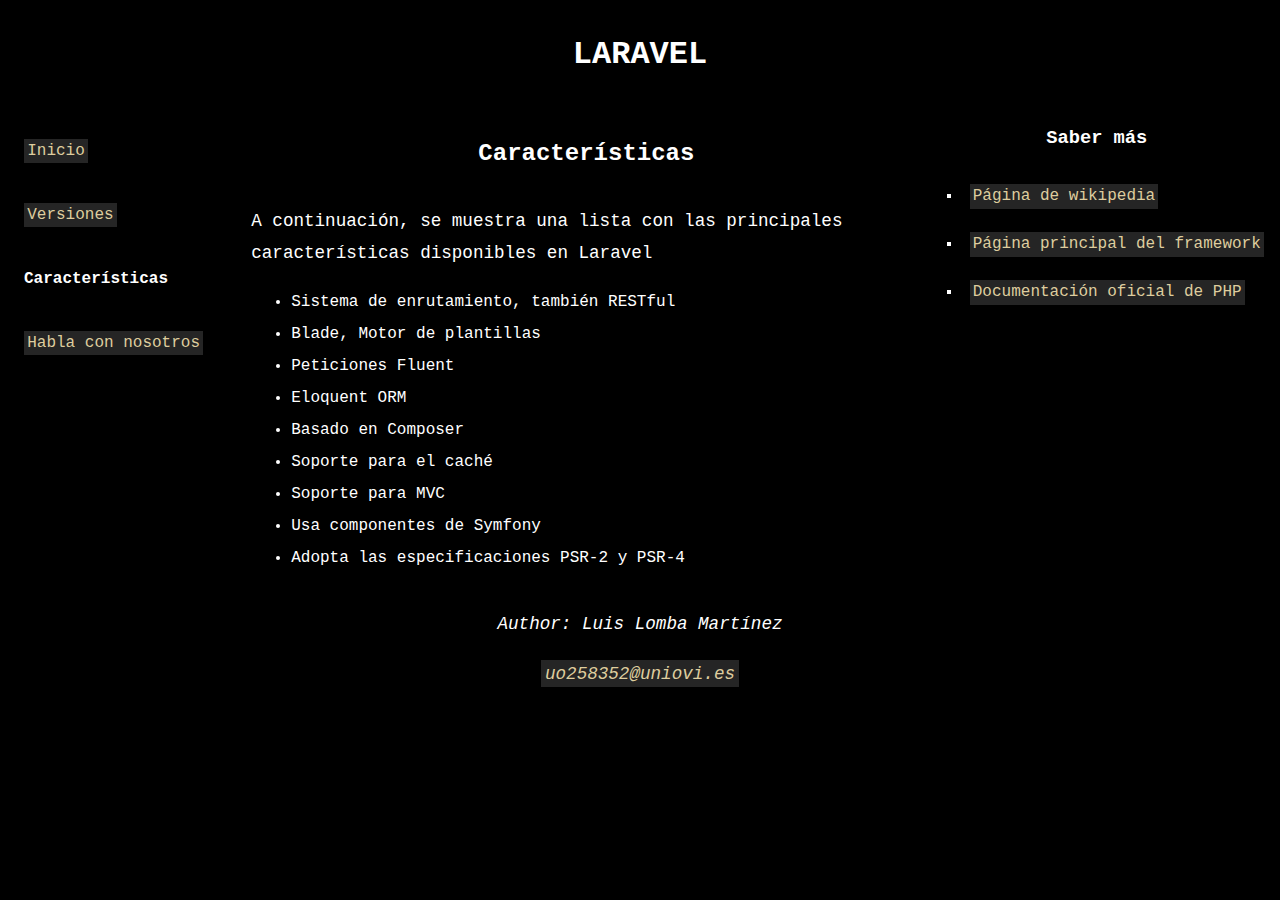
<file: caracteristicas.html>
<!DOCTYPE HTML>
<html lang="es">

<head>
    <title>Framework Laravel</title>
    <meta name ="viewport" content ="width=device-width, initial scale=1.0" />
    <meta charset="utf-8" />
    <meta name="author" content="Luis Lomba Martínez" />
    <meta name = "description" content="En esta página, ">
    <meta name ="keywords" content ="laravel, PHP, Taylor Otwell">
    <link rel="stylesheet" type="text/css" href="estilo/estilo.css" />
    <link rel="stylesheet" type="text/css" href="estilo/layoutGeneral.css" />
</head>

<body>
    <header>
        <h1>Laravel</h1>
    </header>
    <main>
        <nav>
            <ul>
                <li><a href="index.html" accesskey="i">Inicio</a></li>
                <li><a href="versiones.html" accesskey="v">Versiones</a></li>
                <li><strong>Características</strong></li>
                <li><a href="formulario.html" accesskey="h">Habla con nosotros</a></li>
            </ul>
        </nav>
        
        <section>
            <h2>Características</h2>
            <p>A continuación, se muestra una lista con las principales características disponibles en Laravel</p>
            <ul>
                <li>Sistema de enrutamiento, también RESTful</li>
                <li>Blade, Motor de plantillas</li>
                <li>Peticiones Fluent</li>
                <li>Eloquent ORM</li>
                <li>Basado en Composer</li>
                <li>Soporte para el caché</li>
                <li>Soporte para MVC</li>
                <li>Usa componentes de Symfony</li>
                <li>Adopta las especificaciones PSR-2 y PSR-4</li>
            </ul>
        </section>
        <aside>
            <h3>Saber más</h3>
            <ul>
                <li><a
                        href="https://es.wikipedia.org/wiki/Laravel">Página de wikipedia</a></li>
                <li><a href="https://laravel.com/">Página principal del framework</a></li>
                <li><a href="https://www.php.net/">Documentación oficial de PHP</a></li>
            </ul>
        </aside>
    </main>

    <footer>
        <address>
            <p>Author: Luis Lomba Martínez</p>
            <p><a href="mailto:uo258352@uniovi.es">uo258352@uniovi.es</a></p>
        </address>
    </footer>
</body>

</html>
</file>
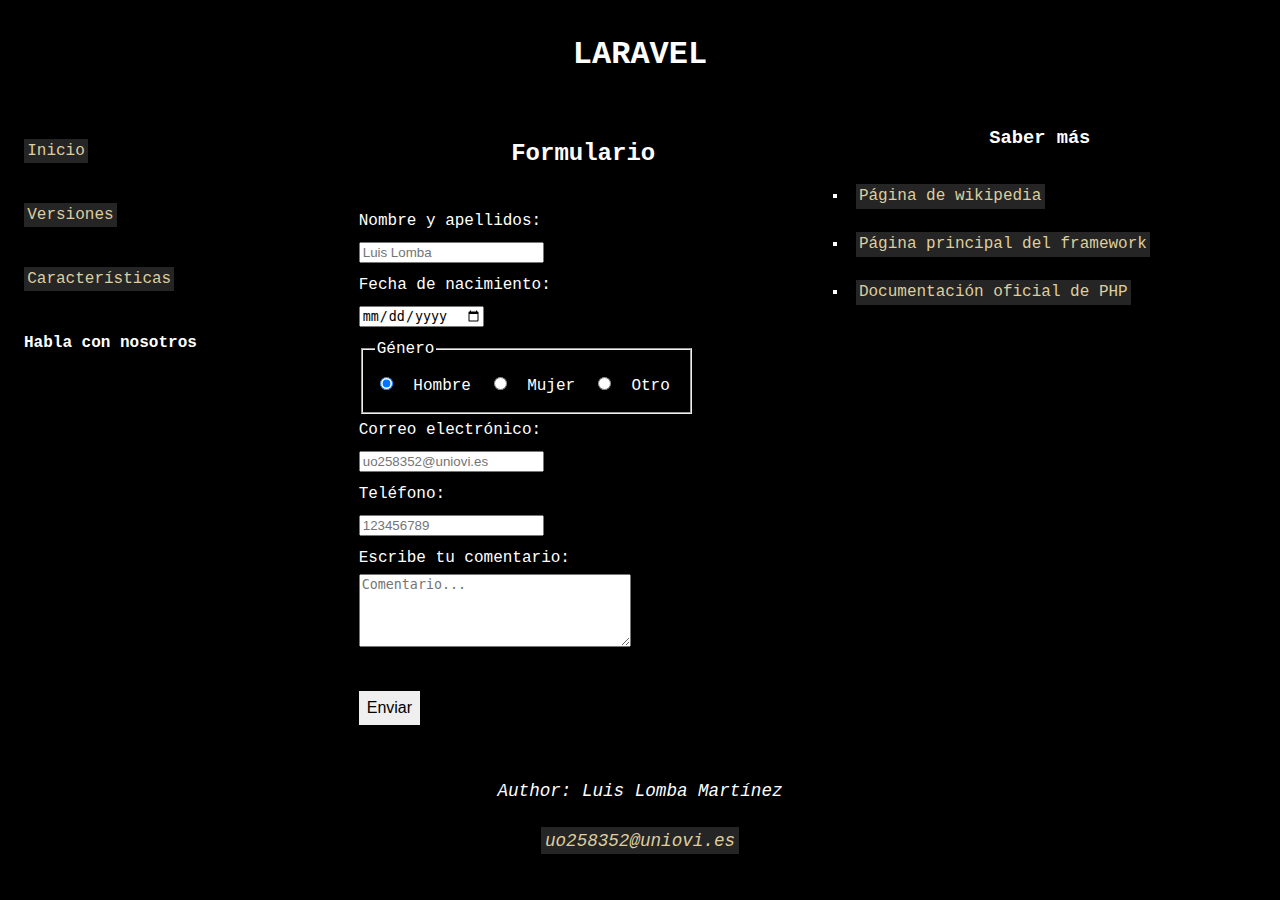
<file: formulario.html>
<!DOCTYPE HTML>
<html lang="es">

<head>
    <title>Framework Laravel</title>
    <meta name ="viewport" content ="width=device-width, initial scale=1.0" />
    <meta charset="utf-8" />
    <meta name="author" content="Luis Lomba Martínez" />
    <meta name = "description" content="En esta página, ">
    <meta name ="keywords" content ="laravel, PHP, Taylor Otwell">
    <link rel="stylesheet" type="text/css" href="estilo/estilo.css" />
    <link rel="stylesheet" type="text/css" href="estilo/layoutGeneral.css" />
    <link rel="stylesheet" type="text/css" href="estilo/estiloFormulario.css" />
</head>

<body>
    <header>
        <h1>Laravel</h1>
    </header>
    <main>
        <nav>
            <ul>
                <li><a href="index.html" accesskey="i">Inicio</a></li>
                <li><a href="versiones.html" accesskey="v">Versiones</a></li>
                <li><a href="caracteristicas.html" accesskey="c">Características</a></li>
                <li><strong>Habla con nosotros</strong></li>
            </ul>
        </nav>

        <section>
            <h2>Formulario</h2>
            <form action="resumen" method="post">
                <label for="nombre">Nombre y apellidos: </label>
                <br>
                <input id="nombre" type="text" placeholder="Luis Lomba" required>
                <br>
                <label for="fecha">Fecha de nacimiento: </label>
                <br>
                <input id="fecha" type="date" required>
                <br>
                <fieldset>
                    <legend> Género </legend>
                    <input id="hombre" type="radio" name="genero" checked>
                    <label for="hombre">Hombre</label>
                    <input id="mujer" type="radio" name="genero">
                    <label for="mujer">Mujer</label>
                    <input id="otro" type="radio" name="genero">
                    <label for="otro">Otro</label>
                </fieldset>
                <label for="correo">Correo electrónico: </label>
                <br>
                <input id="correo" type="email" placeholder="uo258352@uniovi.es" required>
                <br>
                <label for="telefono">Teléfono: </label>
                <br>
                <input id="telefono" type="tel" pattern="[0-9]{9}" placeholder="123456789">
                <br>
                <label for="opinion">Escribe tu comentario: </label>
                <br>
                <textarea id="opinion" name="opinion" placeholder="Comentario..." required></textarea>
                <br>
                <button type="submit">Enviar</button>
            </form>
        </section>
        <aside>
            <h3>Saber más</h3>
            <ul>
                <li><a href="https://es.wikipedia.org/wiki/Laravel">Página de wikipedia</a></li>
                <li><a href="https://laravel.com/">Página principal del framework</a></li>
                <li><a href="https://www.php.net/">Documentación oficial de PHP</a></li>
            </ul>
        </aside>
    </main>

<footer>
    <address>
        <p>Author: Luis Lomba Martínez</p>
        <p><a href="mailto:uo258352@uniovi.es">uo258352@uniovi.es</a></p>
    </address>
</footer>
</body>

</html>
</file>
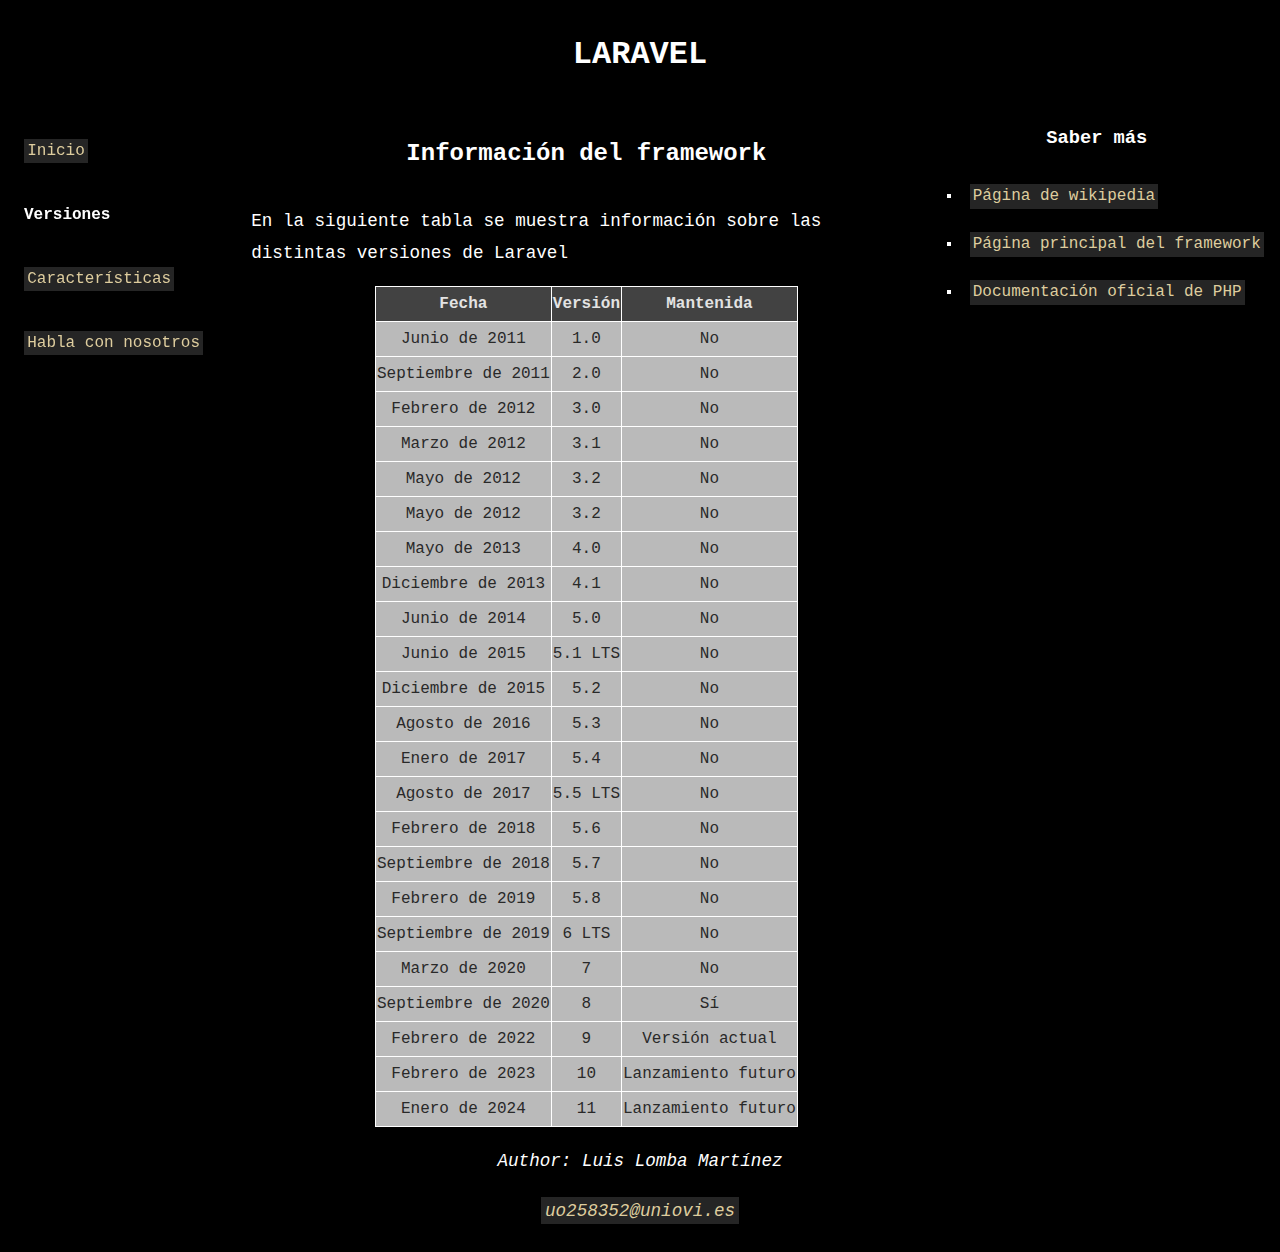
<file: versiones.html>
<!DOCTYPE HTML>
<html lang="es">

<head>
    <title>Framework Laravel</title>
    <meta name ="viewport" content ="width=device-width, initial scale=1.0" />
    <meta charset="utf-8" />
    <meta name="author" content="Luis Lomba Martínez" />
    <meta name = "description" content="Este es un resumen de las distintas versiones del framework Laravel">
    <meta name ="keywords" content ="laravel, PHP, versiones, mantenibilidad">
    <link rel="stylesheet" type="text/css" href="estilo/estilo.css" />
    <link rel="stylesheet" type="text/css" href="estilo/estiloTabla.css" />
    <link rel="stylesheet" type="text/css" href="estilo/layoutGeneral.css" />
</head>

<body>
    <header>
        <h1>Laravel</h1>
    </header>
    <main>
    <nav>
        <ul>
            <li><a href="index.html" accesskey="i">Inicio</a></li>
            <li><strong>Versiones</strong></li>
            <li><a href="caracteristicas.html" accesskey="c">Características</a></li>
            <li><a href="formulario.html" accesskey="h">Habla con nosotros</a></li>
        </ul>
    </nav>
    <section>
        <h2>Información del framework</h2>
        <p>En la siguiente tabla se muestra información sobre las distintas versiones de Laravel</p>
        <table>
            <tbody>
                <tr>
                    <th>Fecha</th>
                    <th>Versión</th>
					<th>Mantenida</th>
                </tr>
                <tr>
                    <td>Junio de 2011</td>
                    <td>1.0</td>
					<td>No</td>
                </tr> 
                <tr>
                    <td>Septiembre de 2011</td>
                    <td>2.0</td>
					<td>No</td>
                </tr>
                <tr>
                    <td>Febrero de 2012</td>
                    <td>3.0</td>
					<td>No</td>
                </tr>
                <tr>
                    <td>Marzo de 2012</td>
                    <td>3.1</td>
					<td>No</td>
                </tr>
                <tr>
                    <td>Mayo de 2012</td>
                    <td>3.2</td>
					<td>No</td>
                </tr>
                <tr>
                    <td>Mayo de 2012</td>
                    <td>3.2</td>
					<td>No</td>
                </tr>
                <tr>
                    <td>Mayo de 2013</td>
                    <td>4.0</td>
					<td>No</td>
                </tr>
                <tr>
                    <td>Diciembre de 2013</td>
                    <td>4.1</td>
					<td>No</td>
                </tr>
                <tr>
                    <td>Junio de 2014</td>
                    <td>5.0</td>
					<td>No</td>
                </tr>
                <tr>
                    <td>Junio de 2015</td>
                    <td>5.1 LTS</td>
					<td>No</td>
                </tr>
                <tr>
                    <td>Diciembre de 2015</td>
                    <td>5.2</td>
					<td>No</td>
                </tr>
                <tr>
                    <td>Agosto de 2016</td>
                    <td>5.3</td>
					<td>No</td>
                </tr>
                <tr>
                    <td>Enero de 2017</td>
                    <td>5.4</td>
					<td>No</td>
                </tr>
                <tr>
                    <td>Agosto de 2017</td>
                    <td>5.5 LTS</td>
					<td>No</td>
                </tr>
                <tr>
                    <td>Febrero de 2018</td>
                    <td>5.6</td>
					<td>No</td>
                </tr>
                <tr>
                    <td>Septiembre de 2018</td>
                    <td>5.7</td>
					<td>No</td>
                </tr>
                <tr>
                    <td>Febrero de 2019</td>
                    <td>5.8</td>
					<td>No</td>
                </tr>
                <tr>
                    <td>Septiembre de 2019</td>
                    <td>6 LTS</td>
					<td>No</td>
                </tr>
                <tr>
                    <td>Marzo de 2020</td>
                    <td>7</td>
					<td>No</td>
                </tr>
                <tr>
                    <td>Septiembre de 2020</td>
                    <td>8</td>
					<td>Sí</td>
                </tr>
                <tr>
                    <td>Febrero de 2022</td>
                    <td>9</td>
					<td>Versión actual</td>
                </tr>
                <tr>
                    <td>Febrero de 2023</td>
                    <td>10</td>
					<td>Lanzamiento futuro</td>
                </tr>
                <tr>
                    <td>Enero de 2024</td>
                    <td>11</td>
					<td>Lanzamiento futuro</td>
                </tr>
            </tbody>
        </table>
    </section>
    <aside>
        <h3>Saber más</h3>
        <ul>
            <li><a href="https://es.wikipedia.org/wiki/Laravel">Página de wikipedia</a></li>
            <li><a href="https://laravel.com/">Página principal del framework</a></li>
            <li><a href="https://www.php.net/">Documentación oficial de PHP</a></li>
        </ul>
    </aside>
</main>
    
<footer>
    <address>
        <p>Author: Luis Lomba Martínez</p>
        <p><a href="mailto:uo258352@uniovi.es">uo258352@uniovi.es</a></p>
    </address>
</footer>
</body>

</html>
</file>
<file: estilo/estilo.css>
/*001*/
body {
    font: 0.938em;
    font-family: "Lucida Console", "Courier New", monospace;
    line-height: 2em;
    background-color: black;
    color: white;
}

/*003*/
aside ul li {
    list-style: square;
    padding: 0.5em;
}

/*002*/
aside h3 {
    text-align: center;
}

/*001*/
footer {
    text-align: center;
}

/*001*/
a {
    background-color: #252525;
    padding: 0.2em;
    color: #DECD9E;
    text-decoration: none;
}

/*001*/
p {
    font-size: 1.1em;
}

/*001*/
h1 {
    text-transform: uppercase;
    padding: 0.313em;
    text-align: center;
}

/*001*/
h2 {
    padding: 0.625em;
    text-align: center;
}

/*001*/
img {
    width: 15em;
}

/*001*/
video {
    width: 25em;
    float: right;
}
</file>
<file: estilo/layoutGeneral.css>
/*001*/
body {
    display: grid;
    grid-template-areas:
      "header header header"
      "main main main"
      "footer footer footer";
}

/*001*/
main {
    grid-area: main;
    display: grid;
    grid-template-areas:
      "nav section aside";
}

/*001*/
header {
    grid-area: header;
}

/*001*/
nav {
    grid-area: nav;
    position: sticky;
    top: 0;
    height: fit-content;
    padding-right: 2em;
}

/*002*/
nav ul {
    list-style: none;
    padding-left: 0em;
}

/*003*/
nav ul li {
    display: block;
    padding: 1em;
}

/*001*/
section {
    grid-area: section;
}

/*001*/
aside {
    grid-area: aside;
    max-width: 30em;
}

/*001*/
footer {
    grid-area: footer;
}
</file>
<file: estilo/estiloFormulario.css>
/*001*/
textarea {
    height: 5em;
    width: 20em;
}

/*001*/
fieldset{
    width: fit-content;
    height: fit-content;
}

/*002*/
fieldset label{
    padding: 0.5em;
}

/*001*/
button {
    font-size: 1em;
    border: 1em;
    padding: 0.5em;
    margin: 2em 0em;
}
</file>
<file: estilo/estiloTabla.css>
/*001*/
table {
    margin: auto;
    border-collapse: collapse;
}

/*001*/
th {
    background-color: #424242;
    color: #E3E3E3;
}

/*001*/
td {
    background-color: #BABABA;
    color: #292929;
}

/*001*/
th,
/*001*/
td {
    border: 0.063em;
    border-style: solid;
    border-color: white;
    text-align: center;
}
</file>
